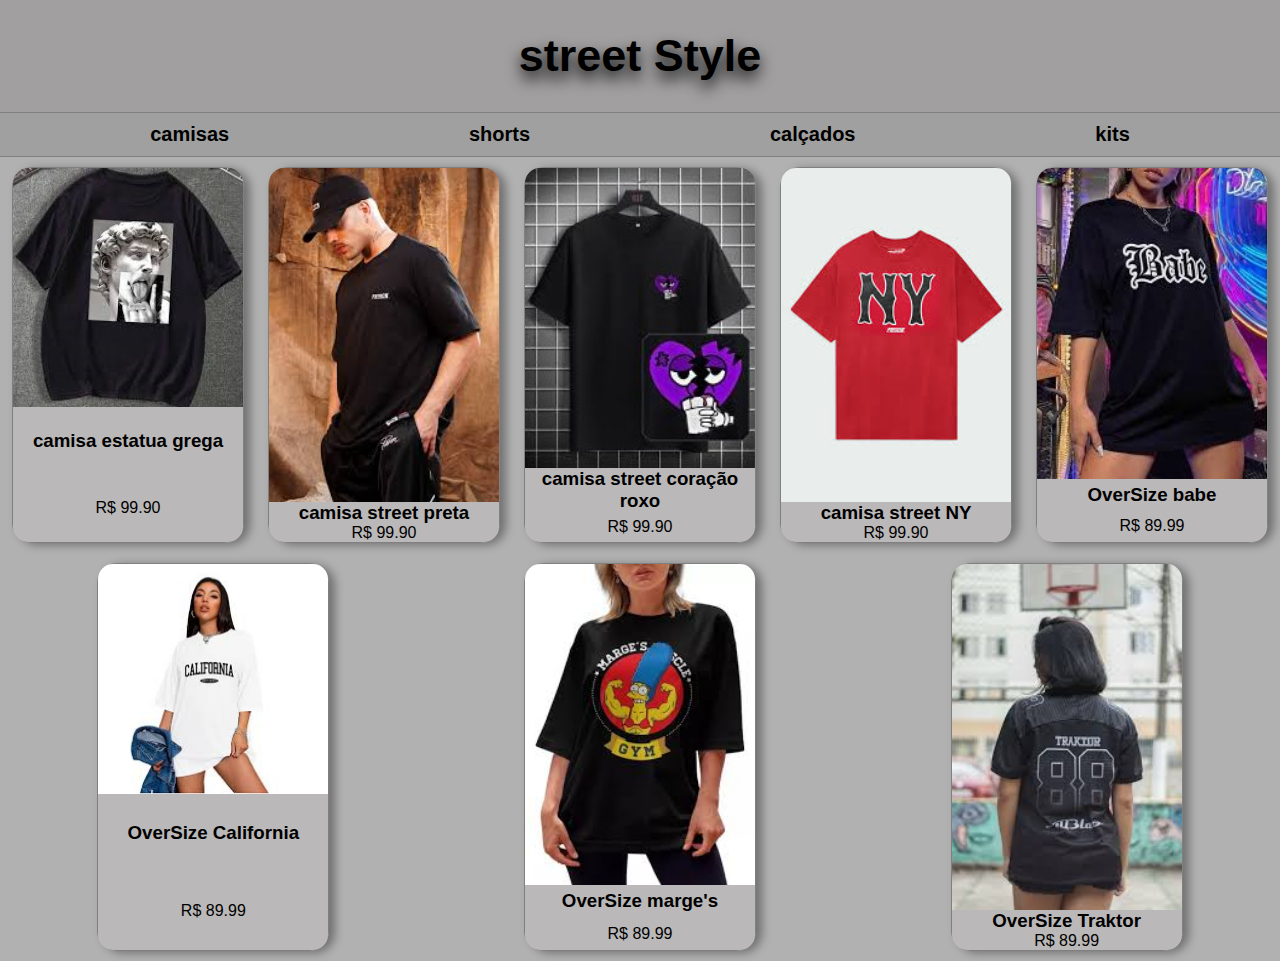
<file: index.html>
<!DOCTYPE html>
<html lang="pt-br">

<head>
    <meta charset="UTF-8">
    <meta name="viewport" content="width=device-width, initial-scale=1.0">
    <title>street Style</title>
    <link rel="stylesheet" href="estilo/style.css">
</head>

<body>
    <header>
        <h1 id="titulo">street Style</h1>
    </header>

    <nav id="navegacao">
        <a class="categorias" href="#">camisas</a>
        <a class="categorias" href="#">shorts</a>
        <a class="categorias" href="#">calçados</a>
        <a class="categorias" href="#">kits</a>
    </nav>
    <section>
        <main id="catalogo">
            <article class="produto masculino">
                <img src="imgs/masculino/camisa1.jpg" alt="camisa preta estatua grega">
                <h3>camisa estatua grega</h3>
                <p>R$ 99.90</p>
            </article>

            <article class="produtos  masculino">
                <img src="imgs/masculino/camisa2.jpg" alt="camisa street preta">
                <h3>camisa street preta</h3>
                <p>R$ 99.90</p>
            </article>

            <article class="produto masculino">
                <img src="imgs/masculino/camisa3.jpg" alt="camisa street coração roxo">
                <h3>camisa street coração roxo</h3>
                <p>R$ 99.90</p>
            </article>

            <article class="produto masculino">
                <img src="imgs/masculino/camisa4.jpg" alt="camisa street NY">
                <h3>camisa street NY</h3>
                <p>R$ 99.90</p>
            </article>

            <article class="produto feminino">
                <img src="imgs/feminino/blusa1.jpg" alt="over-size babe">
                <h3>OverSize babe</h3>
                <p>R$ 89.99</p>
            </article>
            <article class="produto feminino">
                <img src="imgs/feminino/blusa2.jpg" alt="overSize california">
                <h3>OverSize California</h3>
                <p>R$ 89.99</p>
            </article>
            <article class="produto feminino">
                <img src="imgs/feminino/blusa3.jpg" alt="OverSize marge's">
                <h3>OverSize marge's</h3>
                <p>R$ 89.99</p>
            </article>
            <article class="produto feminino">
                <img src="imgs/feminino/blusa4.jpg" alt="OverSize Traktor">
                <h3>OverSize Traktor</h3>
                <p>R$ 89.99</p>
            </article>
        </main>
    </section>
</body>
</html>
</file>
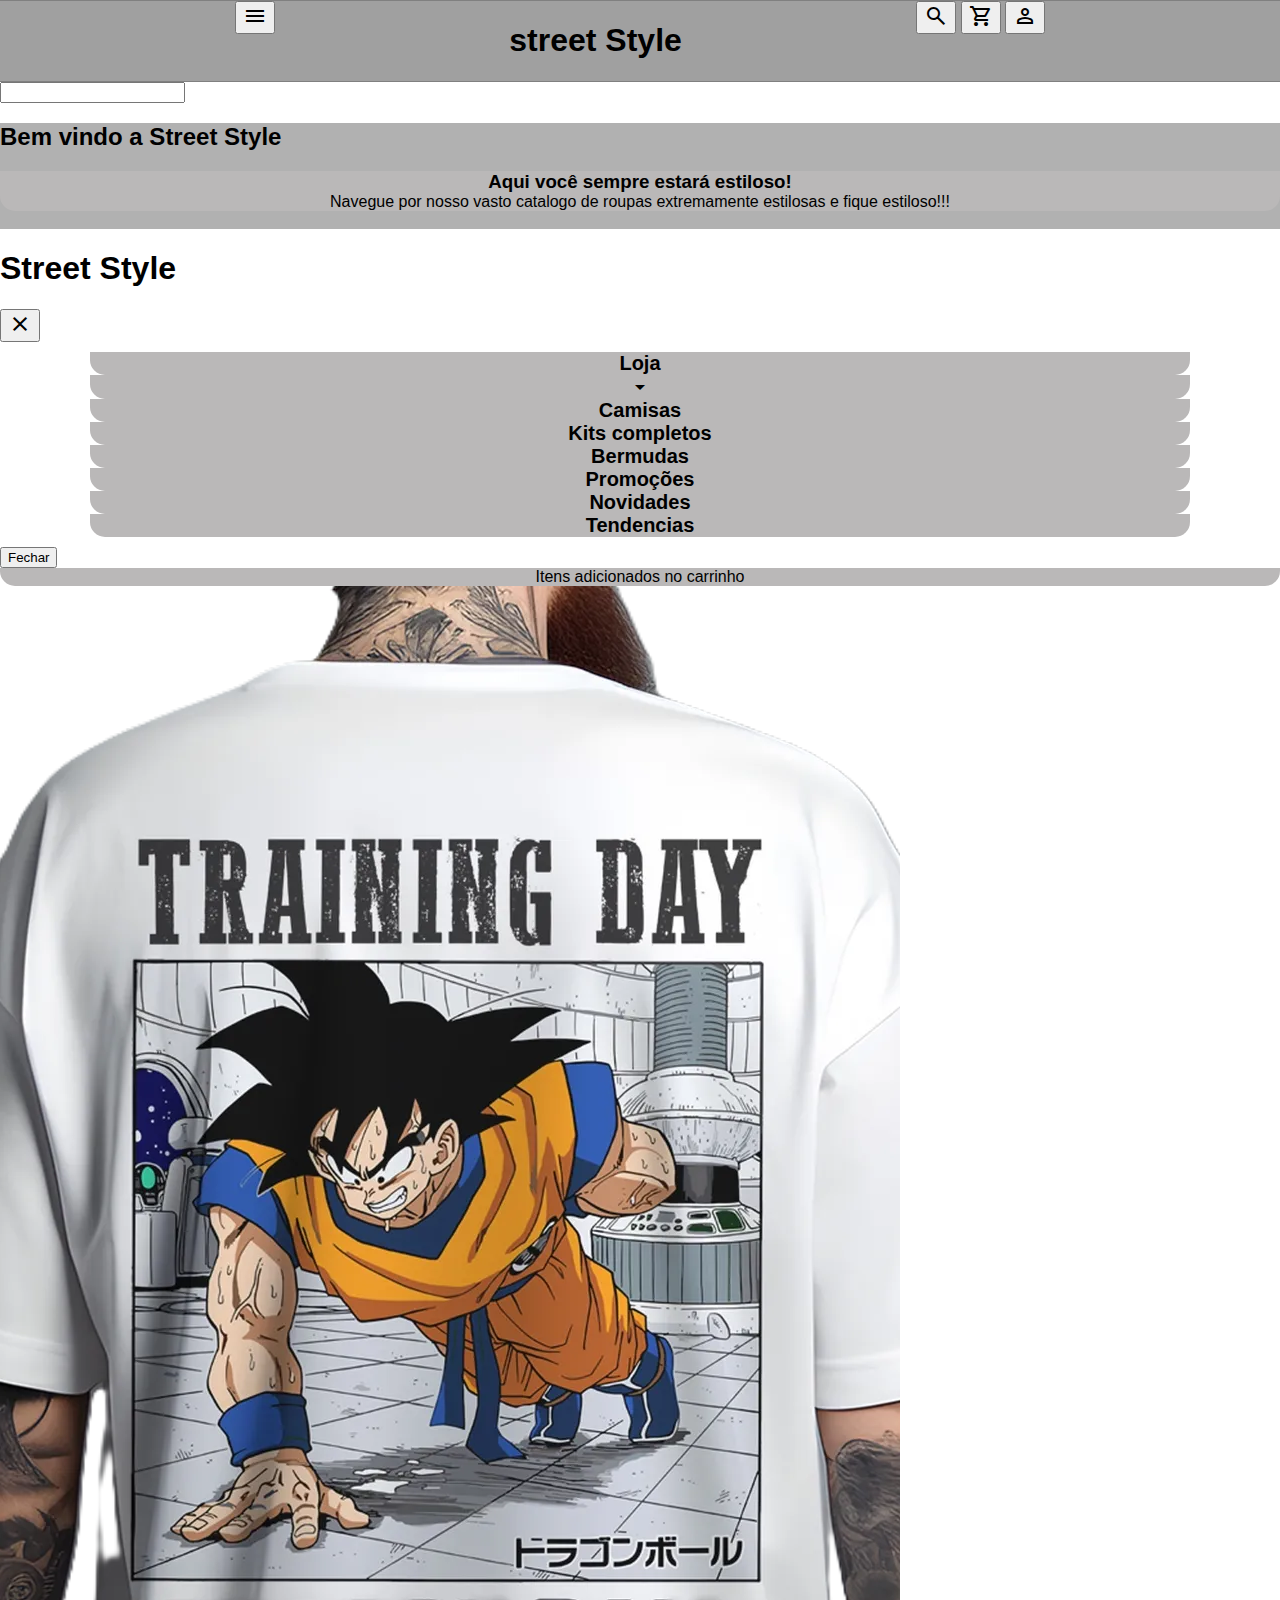
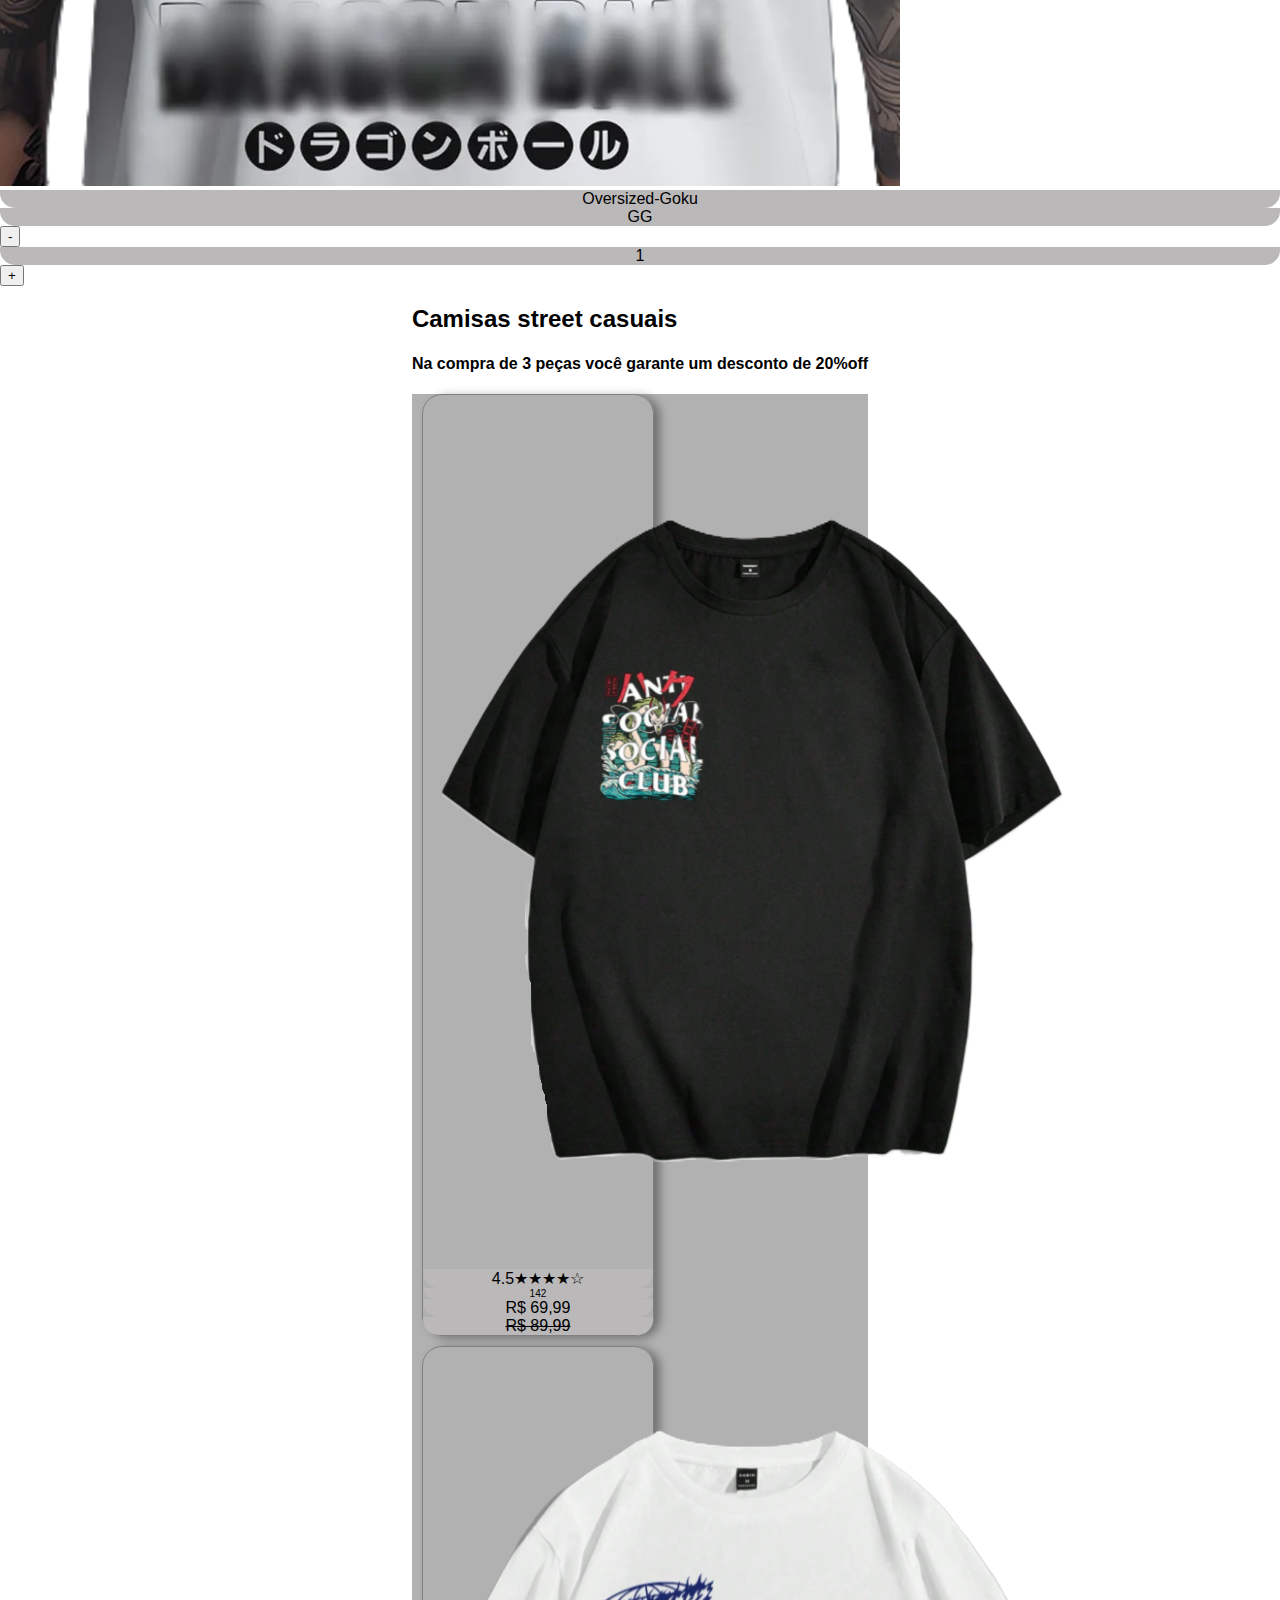
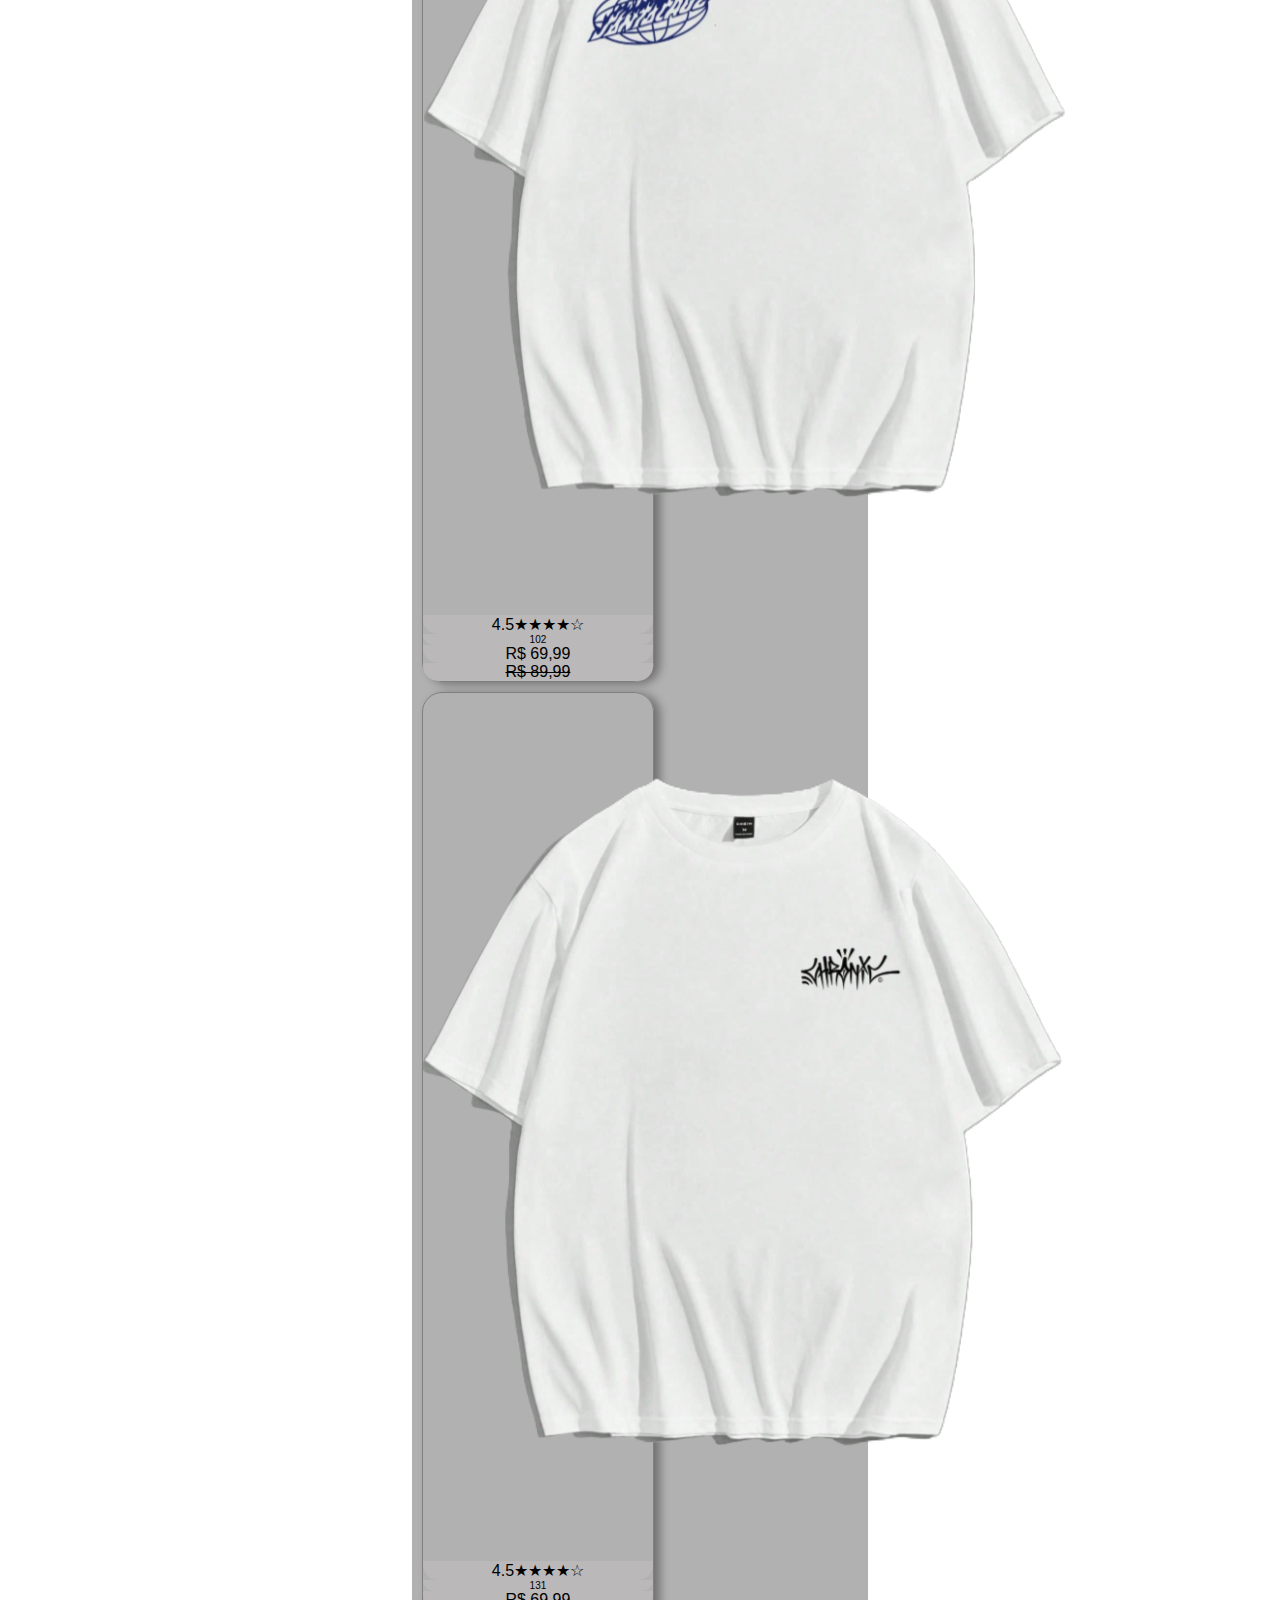
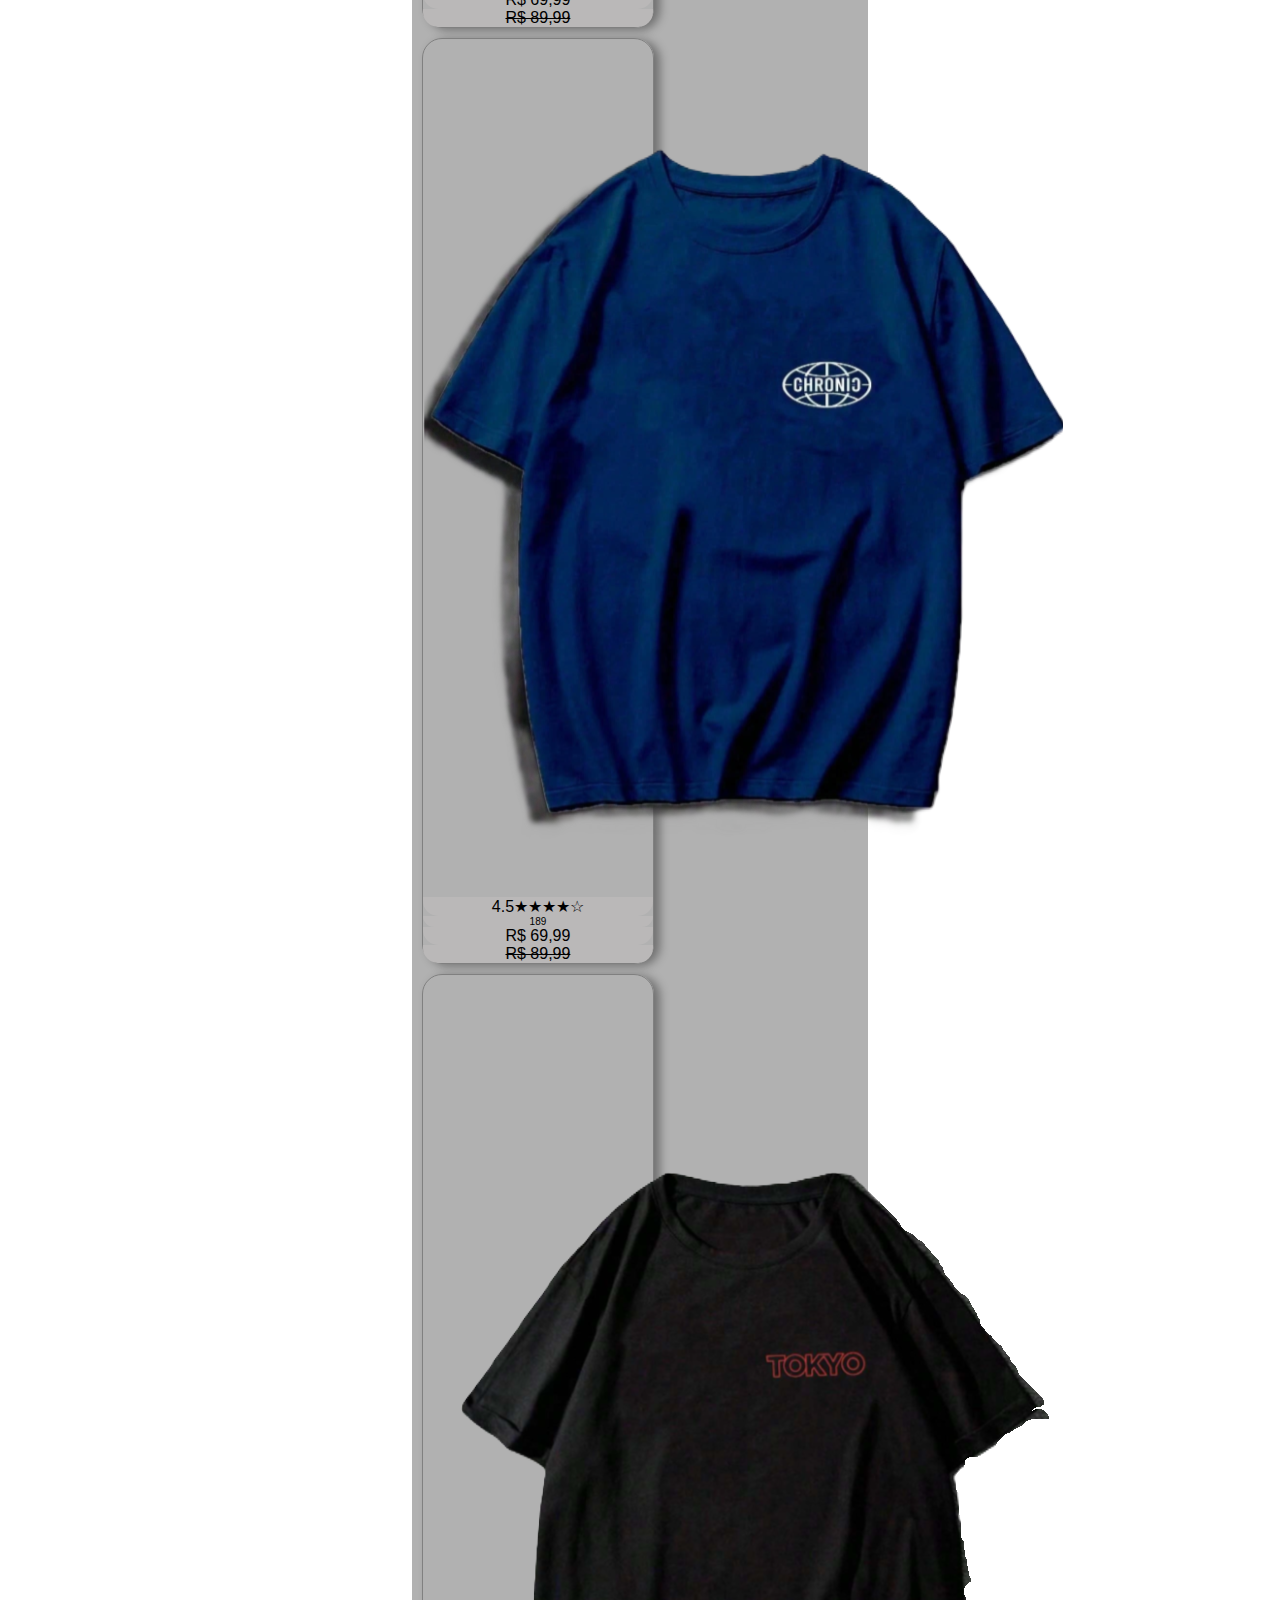
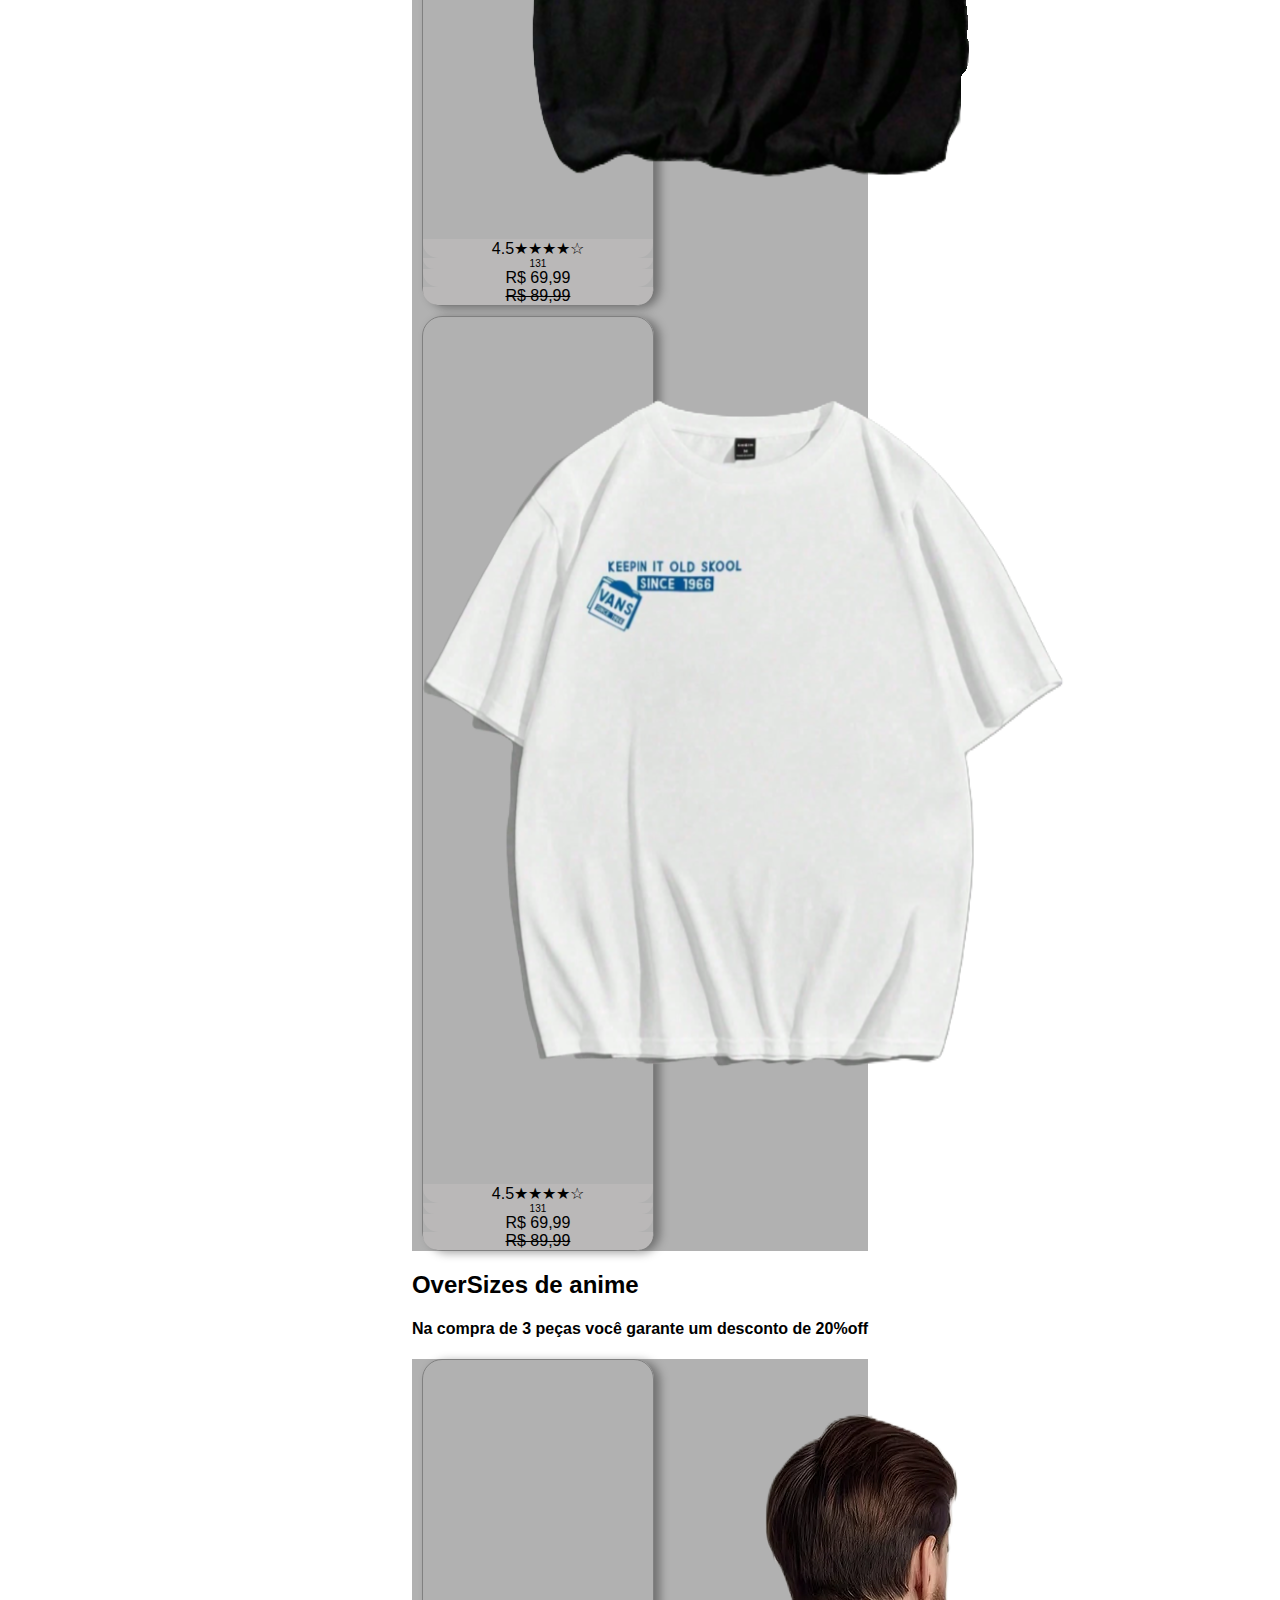
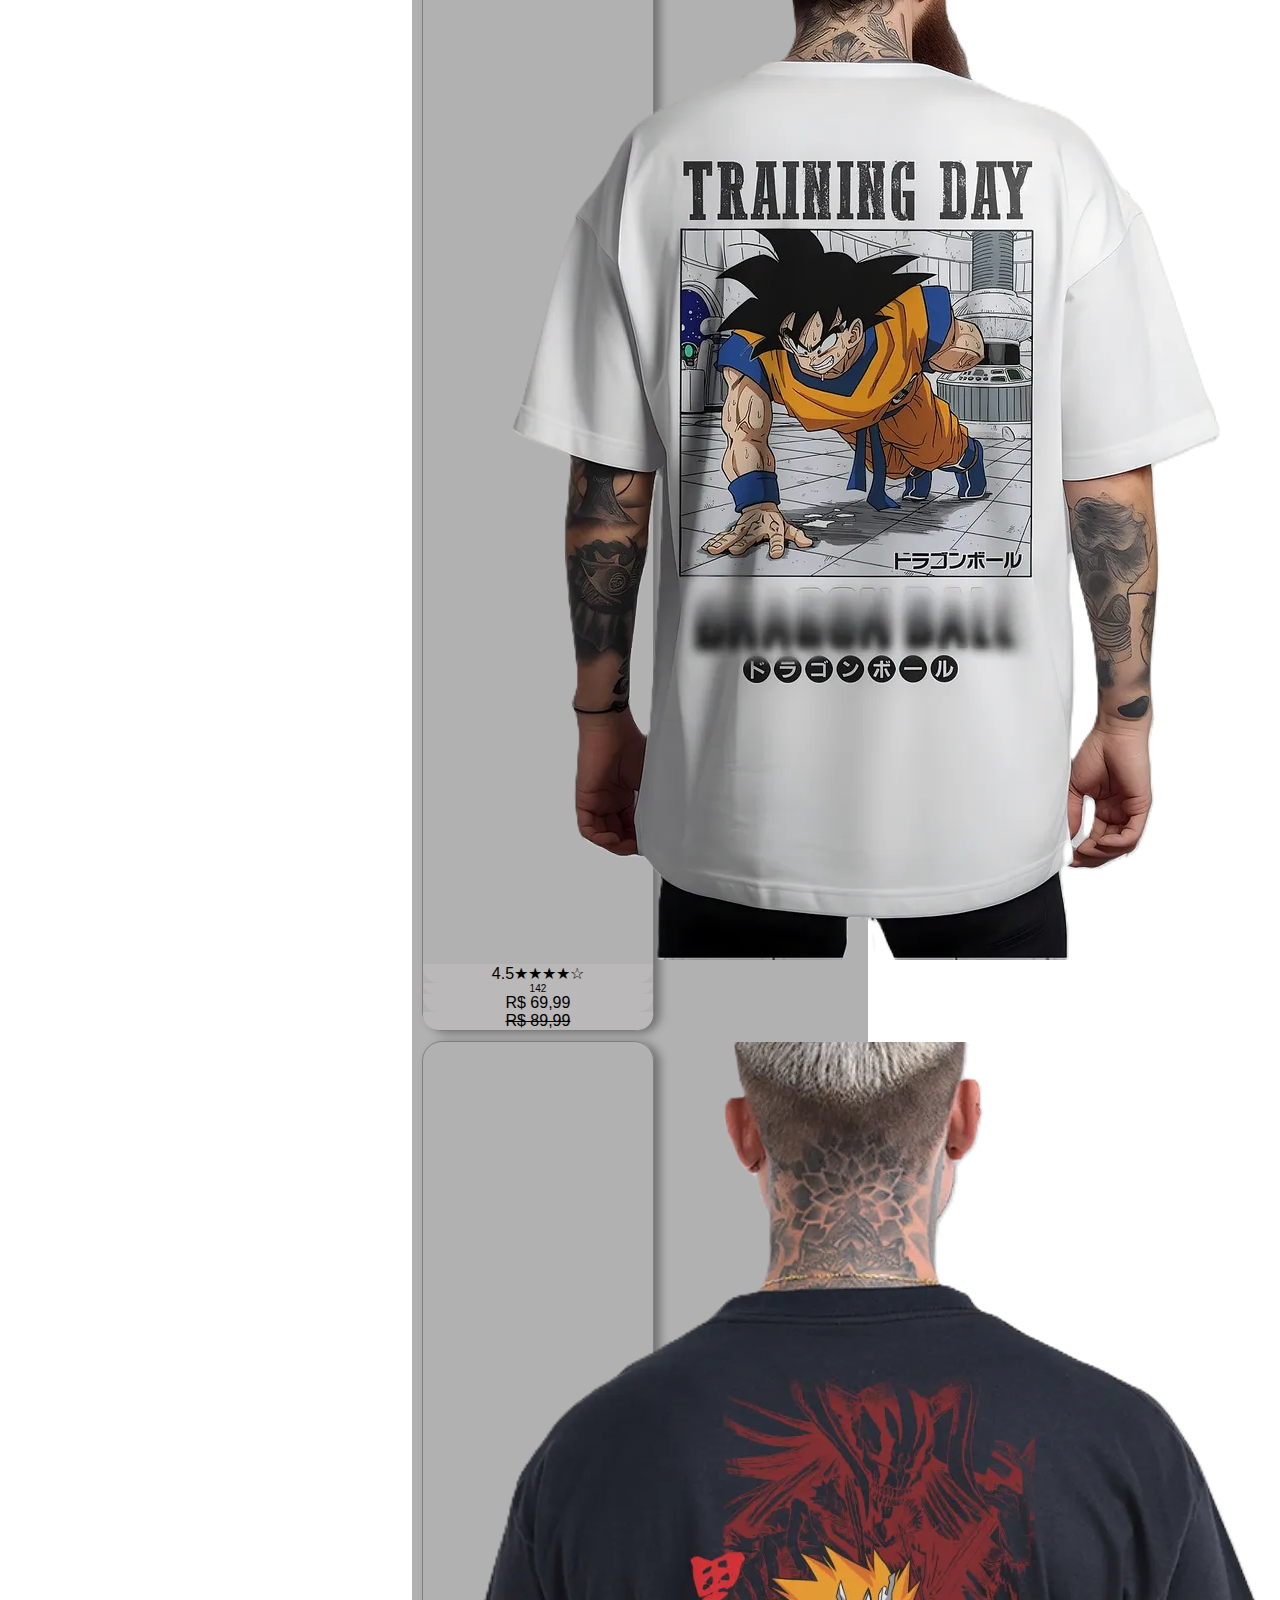
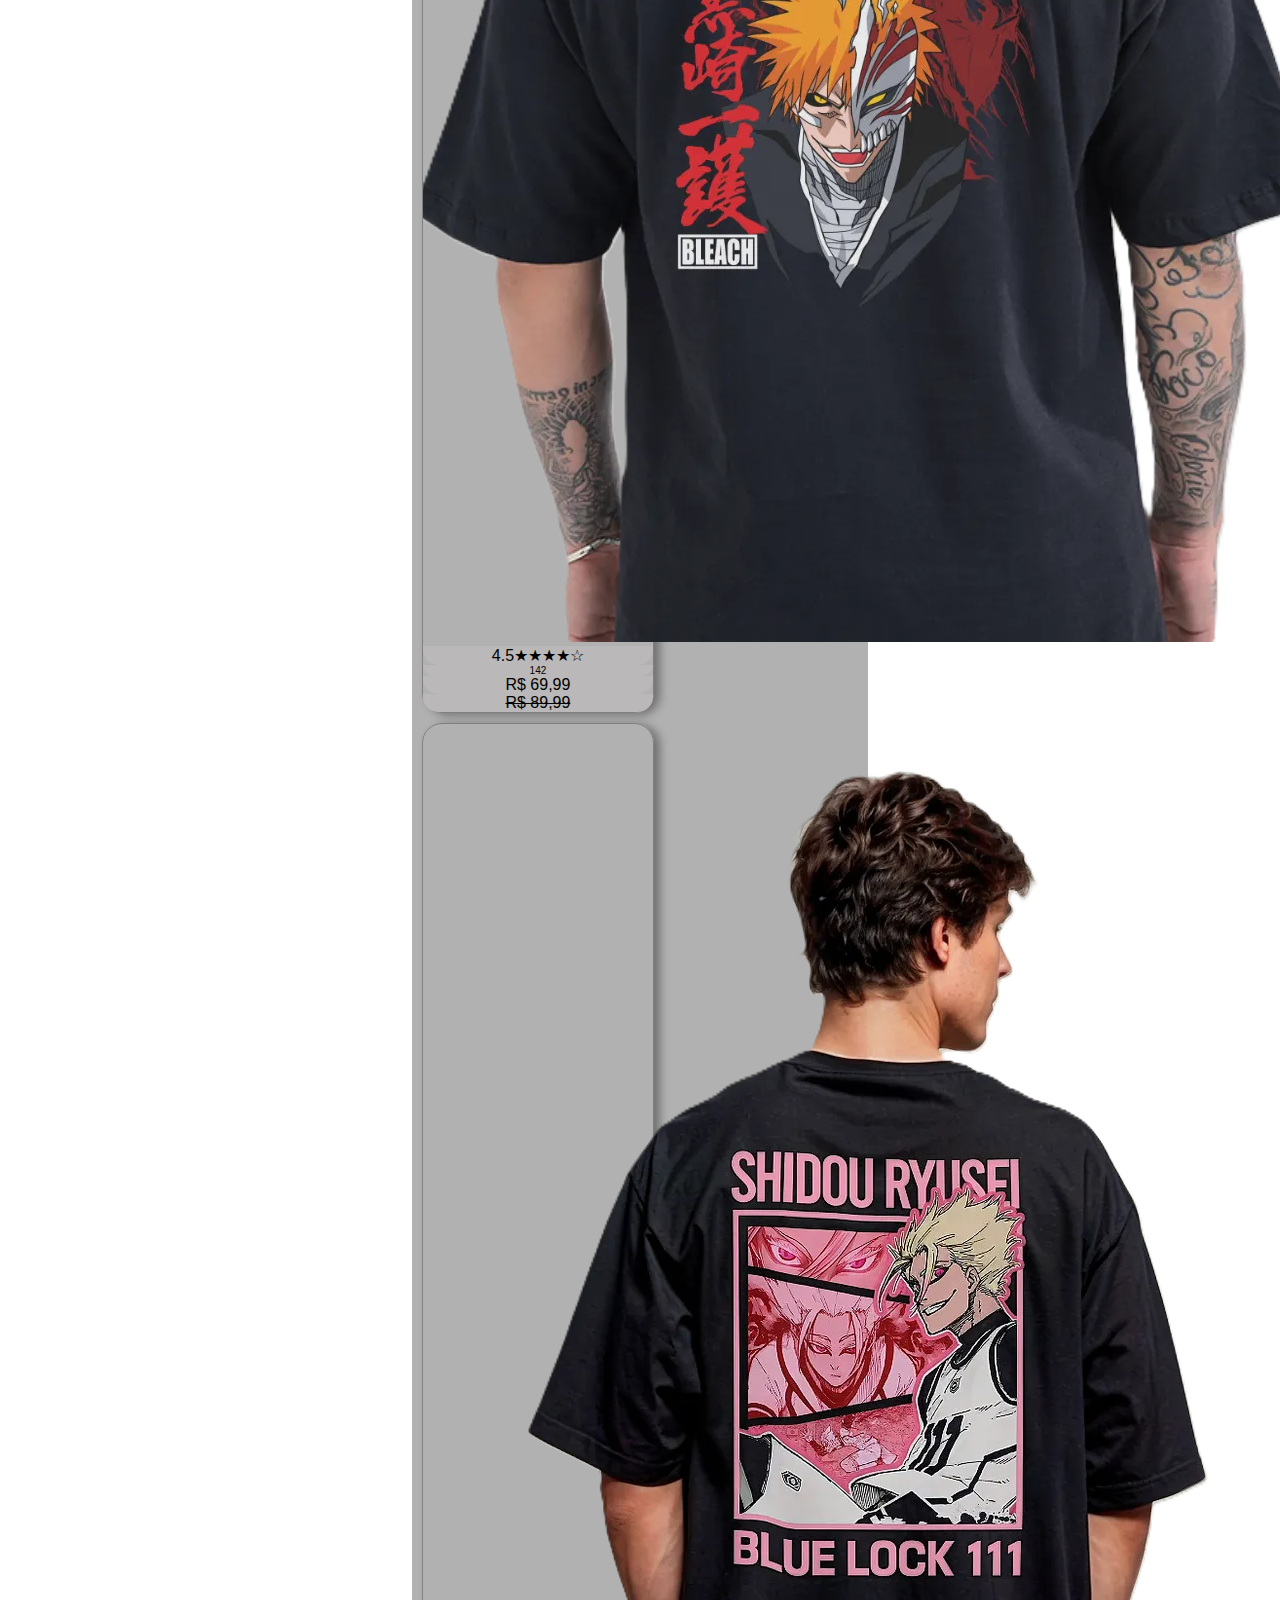
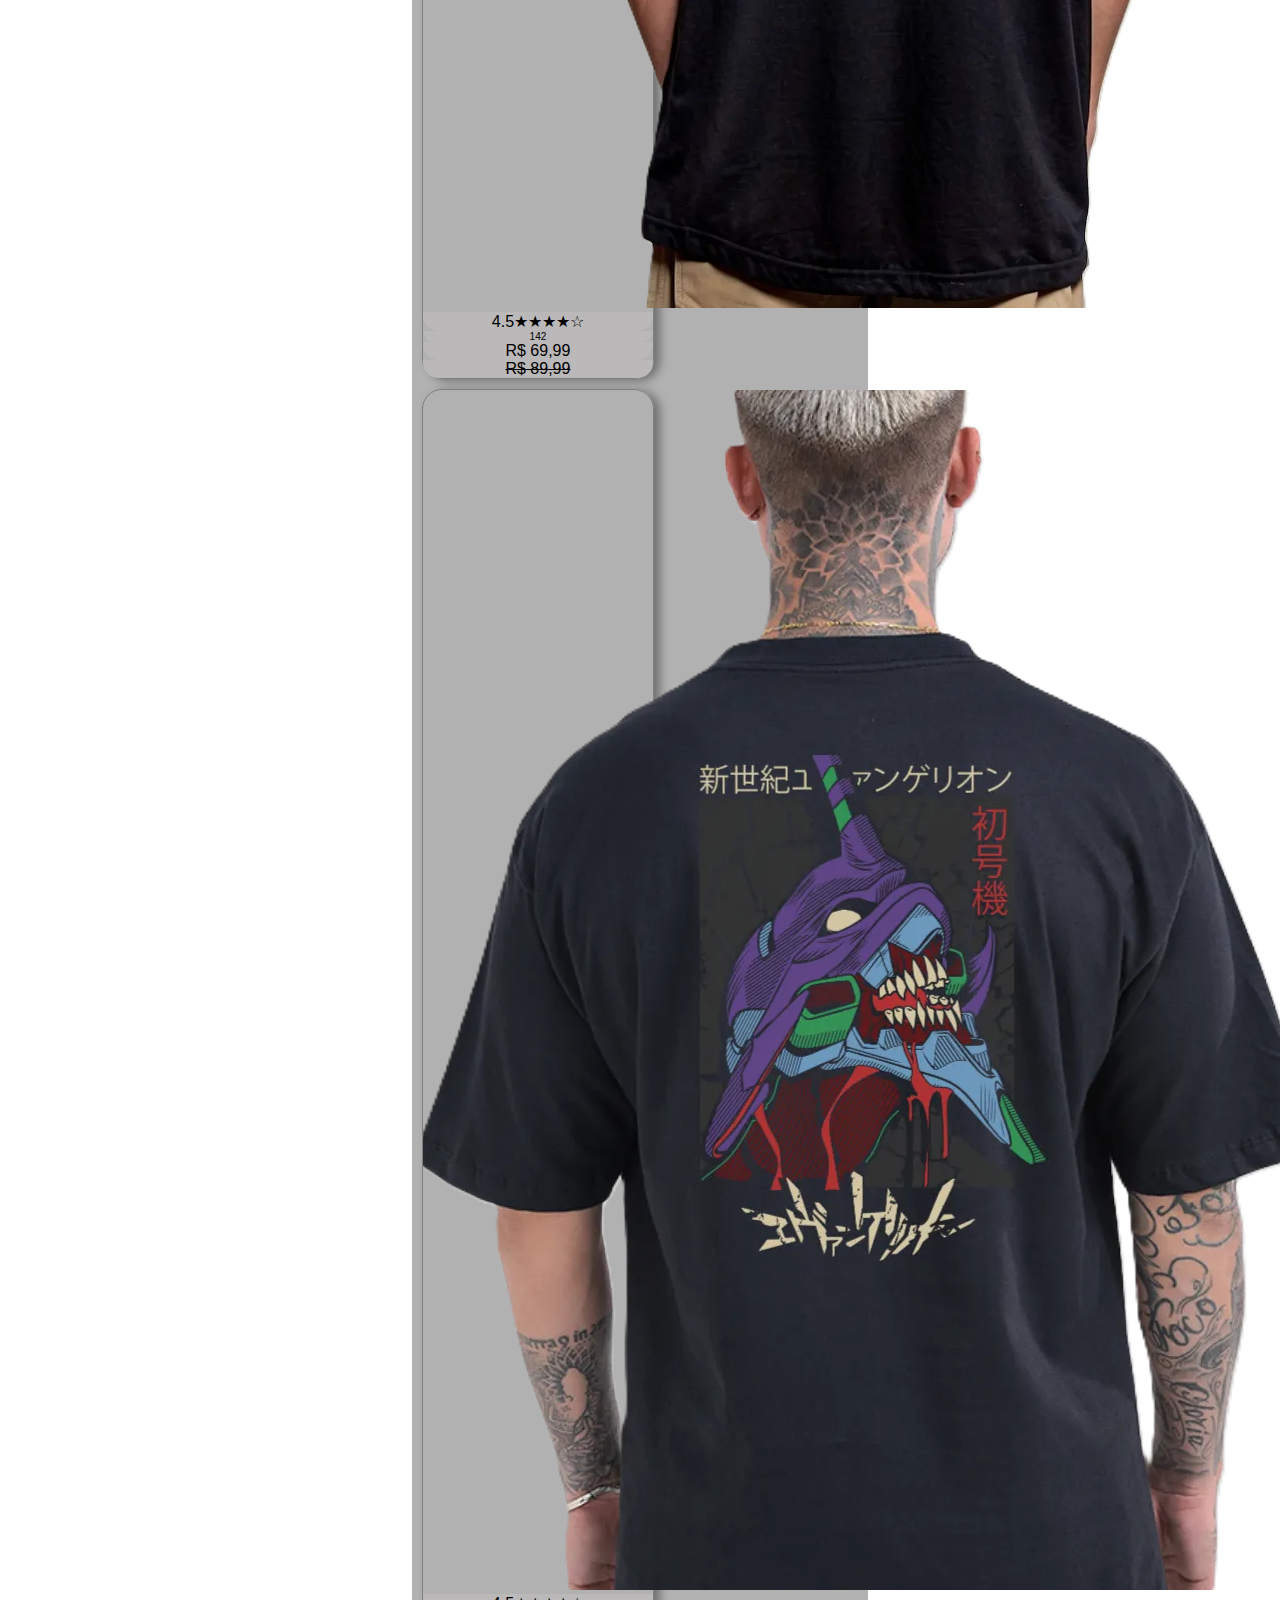
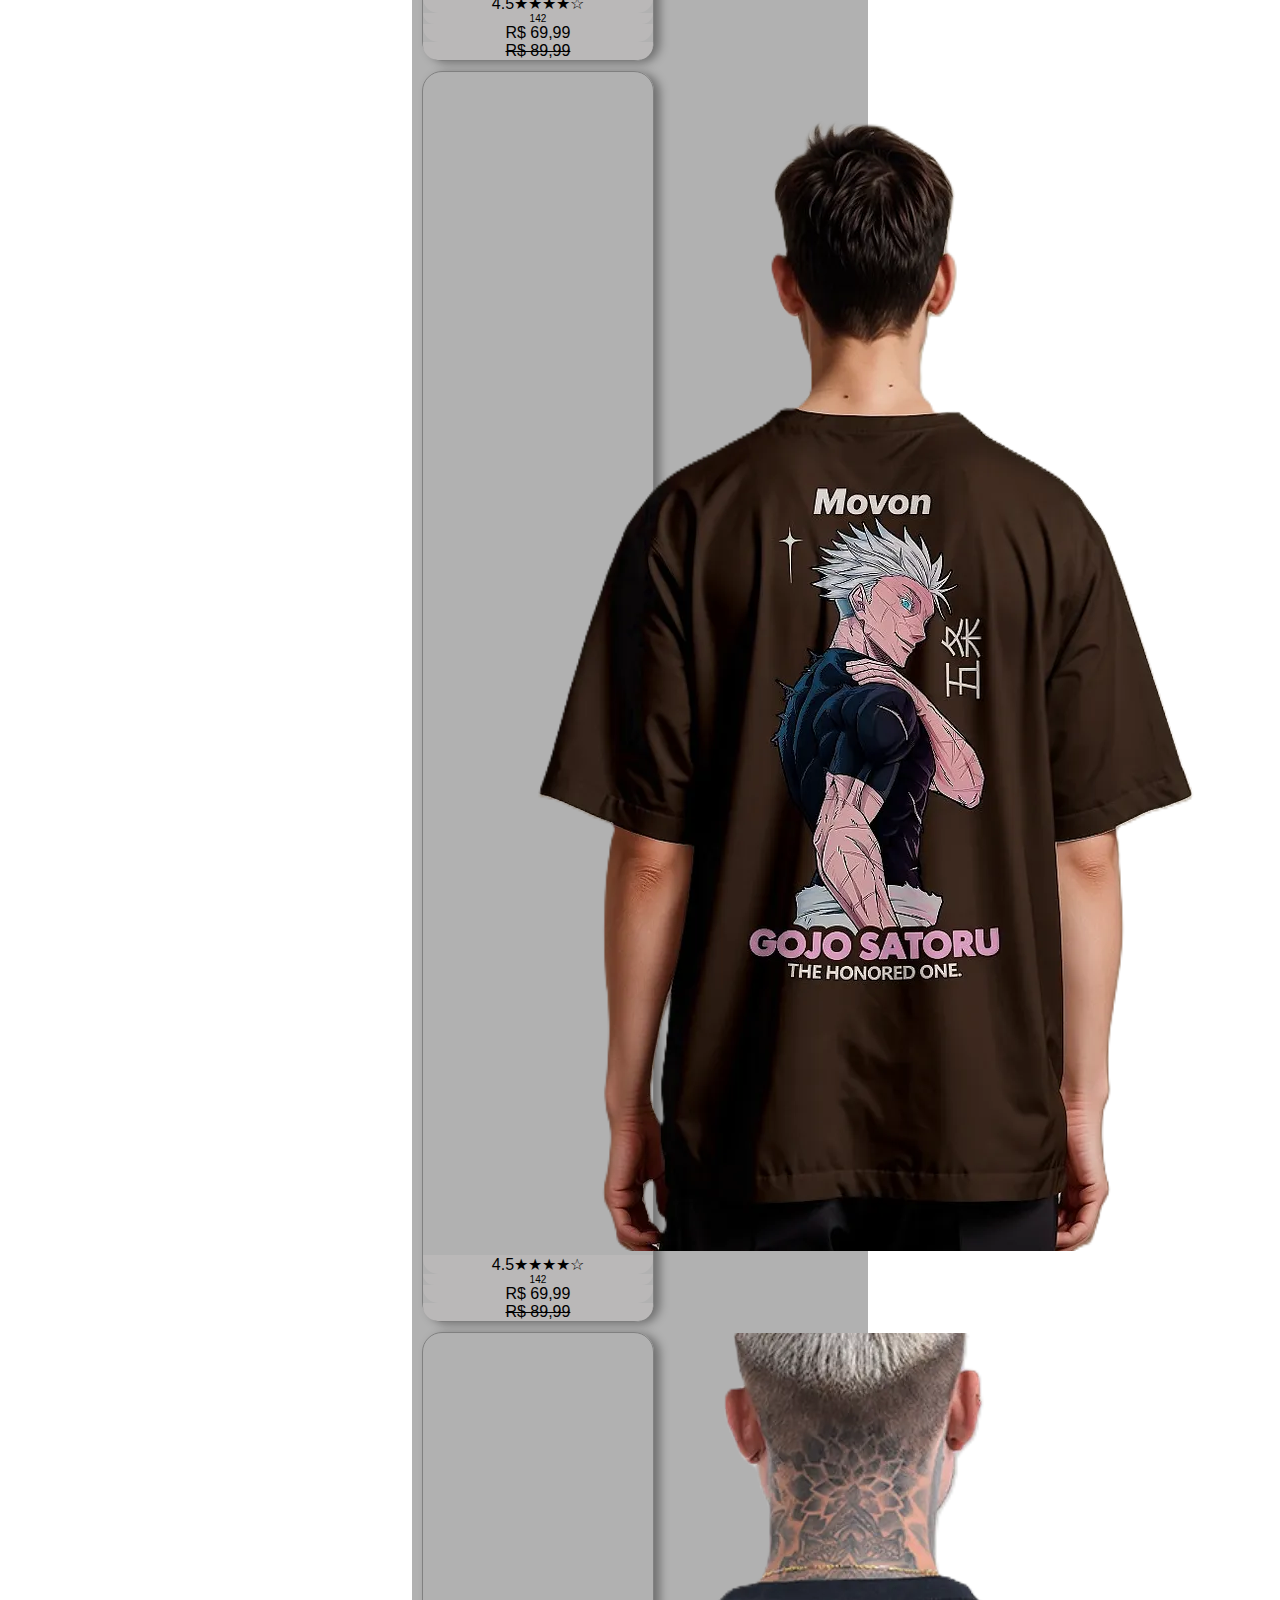
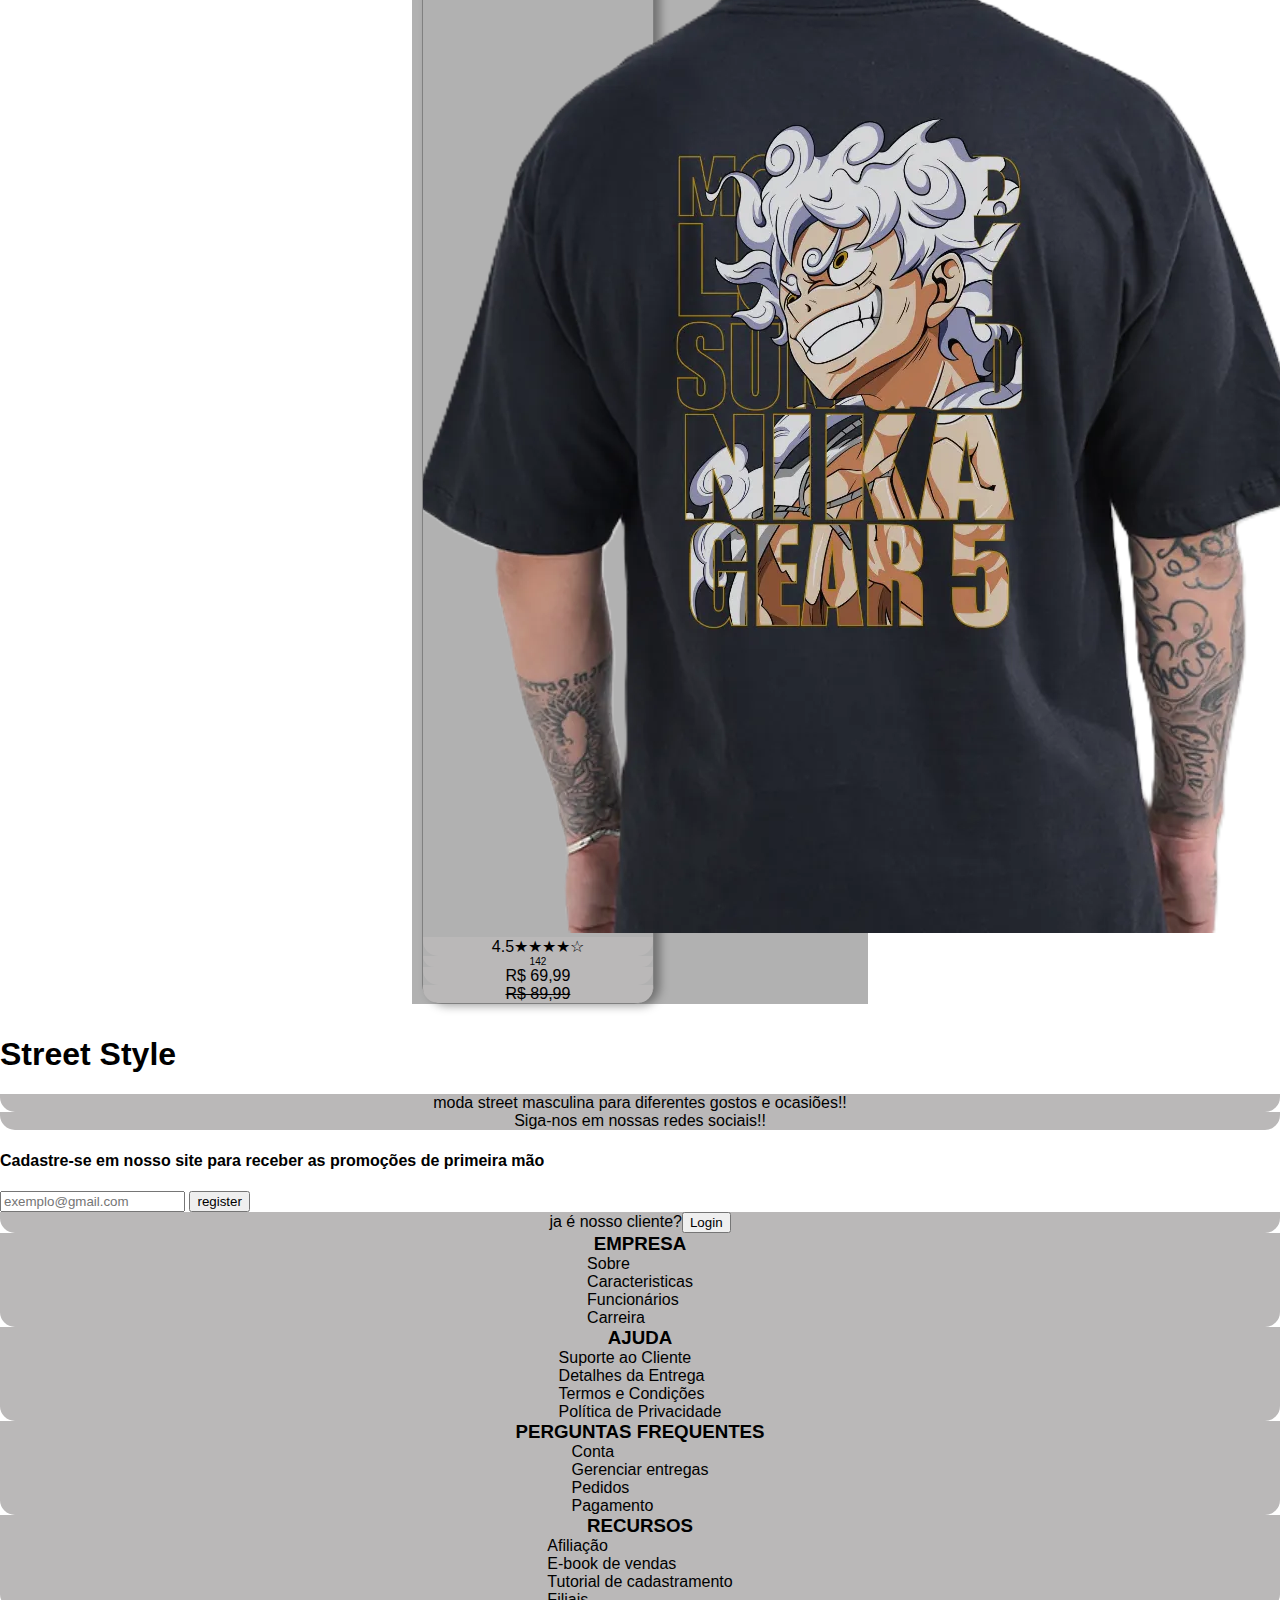
<file: pags/index.html>
<!DOCTYPE html>
<html lang="pt-br">

<head>
    <meta charset="UTF-8">
    <meta name="viewport" content="width=device-width, initial-scale=1.0">
    <title>street Style</title>
    <link rel="stylesheet" href="../estilo/style.css">
    <link rel="stylesheet" href="../estilo/layouts-respon.css">
    <link rel="stylesheet"
        href="https://fonts.googleapis.com/css2?family=Material+Symbols+Outlined:opsz,wght,FILL,GRAD@24,400,0,0&icon_names=0" />
    <link rel='stylesheet' href='https://cdn-uicons.flaticon.com/3.0.0/uicons-brands/css/uicons-brands.css'>
</head>

<body>

    <nav id="navegacao">
        <div>
            <button class="menu" id="OpenMenu">
                <span class="material-symbols-outlined">
                    menu
                </span>
            </button>
        </div>
        <div class="Ntitulo">
            <h1 class="ntitulo">street Style</h1>
        </div>

        <div class="btns">
            <button class="btn" id="busca">
                <a class="material-symbols-outlined search">
                    search
                </a>
            </button>
            <button class="btn" id="shoppingCart" onclick="OpenCart()">
                <span class="material-symbols-outlined cart">
                    shopping_cart
                </span>
            </button>
            <button class="btn">
                <span class="material-symbols-outlined user">
                    person
                </span>
            </button>
        </div>
    </nav>

    <div class="pesquisar" id="pesquisa"><input id="search" class="off" type="text"></div>

    <section class="texto">
        <h2>Bem vindo a Street Style</h2>
        <h3>Aqui você sempre estará estiloso!</h3>
        <p>Navegue por nosso vasto catalogo de roupas extremamente estilosas e fique estiloso!!!</p>
        <br>
    </section>

    <!-- Menu lateral -->

    <div class="divisorMenu aberto" id="Menulateral">
        <div class="menuLateral">
            <div class="mtitulo">
                <h1>Street Style</h1>
                <button id="FecharMenu">
                    <span class="material-symbols-outlined">
                        close
                    </span>
                </button>
            </div>
            <div class="categorias">
                <div class="loja">
                    <div class="topLoja fechado" id="btnLoja">
                        <p>Loja</p>
                        <p>
                            <span id="seta" class="material-symbols-outlined">
                                arrow_drop_down
                            </span>
                        </p>
                    </div>
                    <div class="subLoja" id="subLoja">
                        <p>Camisas</p>
                        <p>Kits completos</p>
                        <p>Bermudas</p>
                    </div>
                </div>
                <p>Promoções</p>
                <p>Novidades</p>
                <p>Tendencias</p>
            </div>
        </div>
        <div class="Menudark">

        </div>
    </div>

 <!-- Carrinho de compras -->

    <div class="carrinho" id="Cart">
        <div class="NavCart">
            <button id="CloseCart" onclick="CloseCart()">Fechar</button>
            <p>Itens adicionados no carrinho</p>
        </div>
        <div class="avisoCart">
            
        </div>
        <div class="itensCart" id="CartItem">
            <div class="itemCart">
                <img class="imgCart" src="../imgs/masculino/camisas/a1-f.png" alt="">
                <p id="DeskCartItem">Oversized-Goku</p>
                <p id="SizeItem">GG</p>
                <button id="ReduCart" title="Remover produto?">-</button>
                <p id="quantiCart">1</p>
                <button id="AdiCart">+</button>
            </div>
        </div>
    </div>

    <main id="catalogo">
        <!-- Primeira seção de produtos
                "camisas masculinas"
           -->
        <div class="camisas">
            <div class="sessao-CAM">
                <div class="description-1">
                    <h2>Camisas street casuais</h2>
                    <h4>Na compra de 3 peças você garante um desconto de 20%off</h4>
                </div>
                <section class="divCamisa">
                    <!--article 1-->
                    <article class="camisa-masculina produto" id="c1" onmouseover="mudarCamisa(id)" 
                        onclick="buyPage(id)">
                        <div class="grid1">
                            <img id="imgc1" src="../imgs/masculino/camisas/c1-f.png" alt="Oversize AntiSocialClub">
                            <div class="classificacao">
                                <p>4.5★★★★☆</p>
                                <p style="font-size: x-small;">142</p>
                            </div>
                            <div class="descrissao">
                                <p>R$ 69,99</p>
                                <p style="text-decoration: line-through;">R$ 89,99</p>
                            </div>
                        </div>
                    </article>
                    <!--article 2-->
                    <article class="camisa-masculina produto" id="c2" onmouseover="mudarCamisa(id)"   onclick="buyPage(id)">
                        <div class="grid1">
                            <img id="imgc2" src="../imgs/masculino/camisas/c2-f.png" alt="Oversize Santacruz">
                            <div class="classificacao">
                                <p>4.5★★★★☆</p>
                                <p style="font-size: x-small;">102</p>
                            </div>
                            <div class="descrissao">
                                <p>R$ 69,99</p>
                                <p style="text-decoration: line-through;">R$ 89,99</p>
                            </div>
                        </div>
                    </article>
                    <!--article 3-->
                    <article class="camisa-masculina produto" id="c3" onmouseover="mudarCamisa(id)"   onclick="buyPage(id)">
                        <div class="grid1">
                            <img class="vermelho frente" id="imgc3" src="../imgs/masculino/camisas/c3-f.png"
                                alt="Oversize Sonhador">
                            <div class="classificacao">
                                <p>4.5★★★★☆</p>
                                <p style="font-size: x-small;">131</p>
                            </div>
                            <div class="descrissao">
                                <p>R$ 69,99</p>
                                <p style="text-decoration: line-through;">R$ 89,99</p>
                            </div>
                        </div>
                    </article>
                    <!--article 4-->
                    <article class="camisa-masculina produto" id="c4" onmouseover="mudarCamisa(id)"   onclick="buyPage(id)">
                        <div class="grid1">
                            <img id="imgc4" src="../imgs/masculino/camisas/c4-f.png" alt="Oversize São Jorge">
                            <div class="classificacao">
                                <p>4.5★★★★☆</p>
                                <p style="font-size: x-small;">189</p>
                            </div>
                            <div class="descrissao">
                                <p>R$ 69,99</p>
                                <p style="text-decoration: line-through;">R$ 89,99</p>
                            </div>
                        </div>
                    </article>
                    <!-- article 5 -->
                    <article class="camisa-masculina produto" id="c5" onmouseover="mudarCamisa(id)"   onclick="buyPage(id)">
                        <div class="grid1">
                            <img id="imgc5" class="vermelho frente" src="../imgs/masculino/camisas/c5-f.png"
                                alt="Oversize Skyline">
                            <div class="classificacao">
                                <p>4.5★★★★☆</p>
                                <p style="font-size: x-small;">131</p>
                            </div>
                            <div class="descrissao">
                                <p>R$ 69,99</p>
                                <p style="text-decoration: line-through;">R$ 89,99</p>
                            </div>
                        </div>
                    </article>
                    <!-- article 6 -->
                    <article class="camisa-masculina produto" id="c6" onmouseover="mudarCamisa(id)"   onclick="buyPage(id)">
                        <div class="grid1">
                            <img id="imgc6" src="../imgs/masculino/camisas/c6-f.png" alt="Oversize Vans">
                            <div class="classificacao">
                                <p>4.5★★★★☆</p>
                                <p style="font-size: x-small;">131</p>
                            </div>
                            <div class="descrissao">
                                <p>R$ 69,99</p>
                                <p style="text-decoration: line-through;">R$ 89,99</p>
                            </div>
                        </div>
                    </article>
                </section>
            </div>
            <!--
            Segunda seção de produtos
            "Camisas de anime"
            -->
            <div class="sessao-CAF">
                <div class="description-1">
                    <h2> OverSizes de anime</h2>
                    <h4>Na compra de 3 peças você garante um desconto de 20%off</h4>
                </div>
                <section class="divCamisa">
                    <!--Article 1-->
                    <article class="camisa-anime produto" id="a1" onmouseover="mudarCamisa(id)"   onclick="buyPage(id)">
                        <div class="grid1">
                            <img id="imga1" src="../imgs/masculino/camisas/a1-v.png" alt="Oversize Goku Training" class="preto verso">
                            <div class="classificacao">
                                <p>4.5★★★★☆</p>
                                <p style="font-size: x-small;">142</p>
                            </div>
                            <div class="descrissao">
                                <p>R$ 69,99</p>
                                <p style="text-decoration: line-through;">R$ 89,99</p>
                            </div>
                        </div>
                    </article>
                    <article class="camisa-anime produto" id="a2" onmouseover="mudarCamisa(id)"   onclick="buyPage(id)">
                        <div class="grid1">
                            <img id="imga2" class="verso branco" src="../imgs/masculino/camisas/a2-f.png"
                                alt="Oversize Bleach">
                            <div class="classificacao">
                                <p>4.5★★★★☆</p>
                                <p style="font-size: x-small;">142</p>
                            </div>
                            <div class="descrissao">
                                <p>R$ 69,99</p>
                                <p style="text-decoration: line-through;">R$ 89,99</p>
                            </div>
                        </div>
                    </article>
                    <article class="camisa-anime produto" id="a3" onmouseover="mudarCamisa(id)"   onclick="buyPage(id)">
                        <div class="grid1">
                            <img id="imga3" class="verso marrom" src="../imgs/masculino/camisas/a3-f.png"
                                alt="Oversize BlueLock">
                            <div class="classificacao">
                                <p>4.5★★★★☆</p>
                                <p style="font-size: x-small;">142</p>
                            </div>
                            <div class="descrissao">
                                <p>R$ 69,99</p>
                                <p style="text-decoration: line-through;">R$ 89,99</p>
                            </div>
                        </div>
                    </article>
                    <article class="camisa-anime produto" id="a4" onmouseover="mudarCamisa(id)"   onclick="buyPage(id)">
                        <div class="grid1">
                            <img id="imga4" class="verso preto" src="../imgs/masculino/camisas/a4-f.png"
                                alt="Oversize Evangelion">
                            <div class="classificacao">
                                <p>4.5★★★★☆</p>
                                <p style="font-size: x-small;">142</p>
                            </div>
                            <div class="descrissao">
                                <p>R$ 69,99</p>
                                <p style="text-decoration: line-through;">R$ 89,99</p>
                            </div>
                        </div>
                    </article>
                    <article class="camisa-anime produto" id="a5" onmouseover="mudarCamisa(id)"   onclick="buyPage(id)">
                        <div class="grid1">
                            <img id="imga5" src="../imgs/masculino/camisas/a5-f.png" alt="Oversize Gojo Satoru">
                            <div class="classificacao">
                                <p>4.5★★★★☆</p>
                                <p style="font-size: x-small;">142</p>
                            </div>
                            <div class="descrissao">
                                <p>R$ 69,99</p>
                                <p style="text-decoration: line-through;">R$ 89,99</p>
                            </div>
                        </div>
                    </article>
                    <article class="camisa-anime produto" id="a6" onmouseover="mudarCamisa(id)"   onclick="buyPage(id)">
                        <div class="grid1">
                            <img id="imga6" class="verso preto" src="../imgs/masculino/camisas/a6-f.png"
                                alt="oversize luffy Nika">
                            <div>
                              <div class="classificacao">
                                    <p>4.5★★★★☆</p>
                                    <p style="font-size: x-small;">142</p>
                                </div>
                                <div class="descrissao">
                                    <p>R$ 69,99</p>
                                    <p style="text-decoration: line-through;">R$ 89,99</p>
                                </div>
                            </div>
                        </div>
                    </article>
                </section>
            </div>
        </div>
    </main>
    <footer>
        <div>
            <h1>Street Style</h1>
            <p>moda street masculina para diferentes gostos e ocasiões!!</p>
        </div>
        <p>Siga-nos em nossas redes sociais!! </p>
        <div class="social">
            <i class="fi fi-brands-instagram"></i>
            <i class="fi fi-brands-facebook"></i>
            <i class="fi fi-brands-whatsapp"></i>
            <i class="fi fi-brands-tik-tok"></i>
        </div>
        <div class="cadastramento">
            <h4>
                Cadastre-se em nosso site para receber as promoções de primeira mão
            </h4>
            <div class="email">
                <input type="email" placeholder="exemplo@gmail.com">
                <button class="register">
                    register
                </button>
            </div>
            <p> ja é nosso cliente? <button class="login">Login</button></p>
        </div>
        <div class="helps">
            <div class="questions">
                <h3>EMPRESA</h3>
                <p>Sobre<br>
                    Caracteristicas<br>
                    Funcionários<br>
                    Carreira
                </p>
            </div>

            <div class="questions">
                <h3>AJUDA</h3>
                <p>Suporte ao Cliente <br>
                    Detalhes da Entrega <br>
                    Termos e Condições <br>
                    Política de Privacidade</p>
            </div>

            <div class="questions">
                <h3>PERGUNTAS FREQUENTES</h3>
                <p>Conta <br>
                    Gerenciar entregas <br>
                    Pedidos <br>
                    Pagamento</p>
            </div>

            <div class="questions">
                <h3>RECURSOS</h3>
                <p>Afiliação <br>
                    E-book de vendas <br>
                    Tutorial de cadastramento <br>
                    Filiais</p>
            </div>
        </div>

        <div class="copy">
            <p>STREET STYLE © 2025, Todos os direitos reservados.</p>
        </div>
    </footer>

    <script src="../javaScript/responsividade.js"></script>
    <script src="../javaScript/order.js"></script>
    <script src="../javaScript/btns.js">
        window.addEventListener('DOMContentLoaded', () => {
    renderCarrinho()
})
    </script>
</body>

</html>
</file>
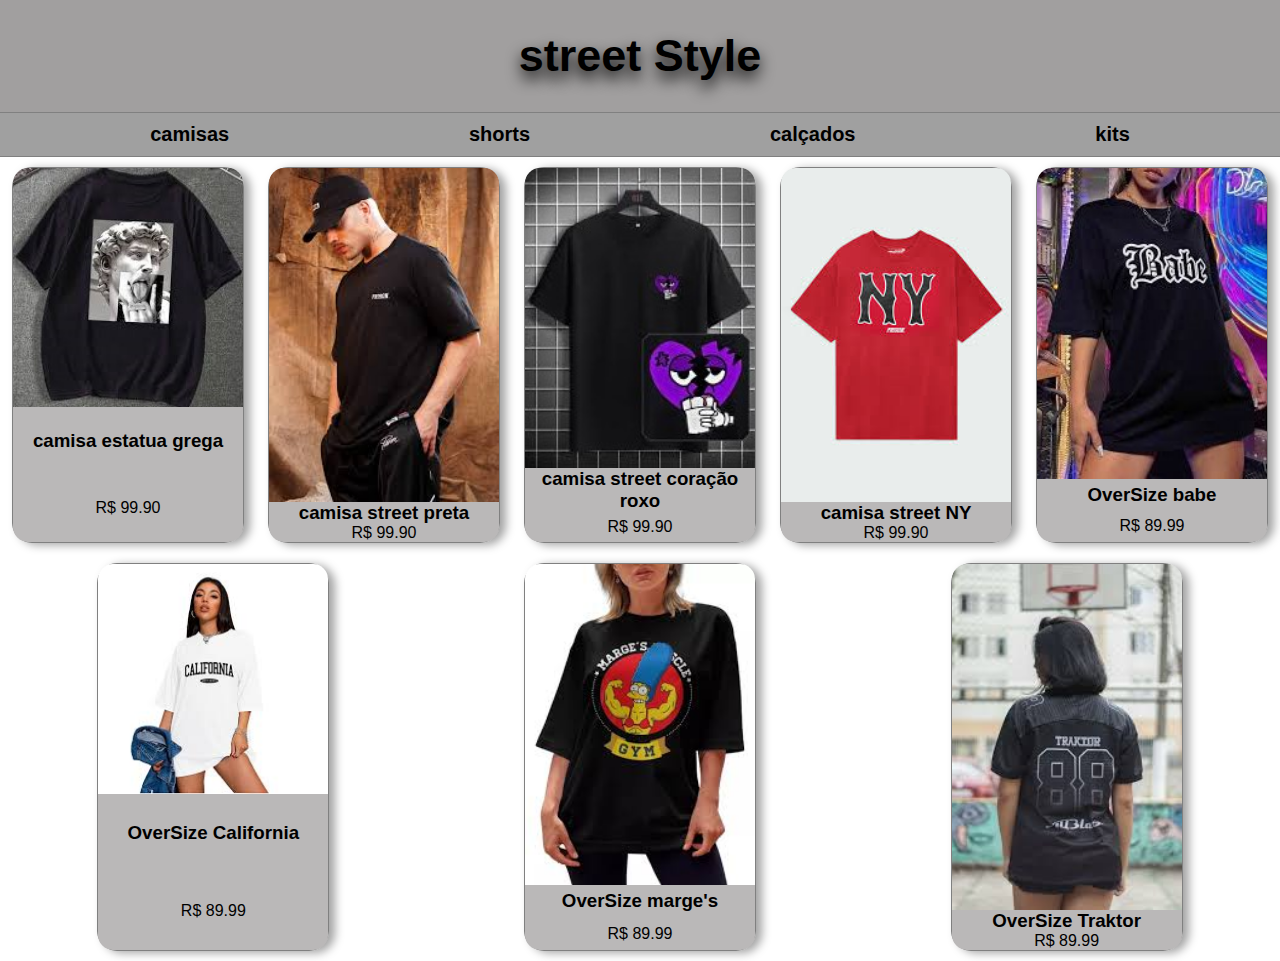
<file: principal.html>
<!DOCTYPE html>
<html lang="pt-br">
<head>
    <meta charset="UTF-8">
    <meta name="viewport" content="width=device-width, initial-scale=1.0">
    <title>street Style</title>
    <link rel="stylesheet" href="estilo/style.css">
</head>
<body>
    <header>
        <h1 id="titulo">street Style</h1>
    </header>
        <nav id="navegacao">
            <a class="categorias" href="#">camisas</a>
            <a class="categorias" href="#">shorts</a>
            <a class="categorias" href="#">calçados</a>
            <a class="categorias" href="#">kits</a>
        </nav>
    <main id="catalogo"> 
        <article class="produto masculino">
            <img src="imgs/masculino/camisa1.jpg" alt="camisa preta estatua grega">
            <h3>camisa estatua grega</h3>
            <p>R$ 99.90</p>
        </article>

        <article class="produtos  masculino">
            <img src="imgs/masculino/camisa2.jpg" alt="camisa street preta">
            <h3>camisa street preta</h3>
            <p>R$ 99.90</p>
        </article>

        <article class="produto masculino">
            <img src="imgs/masculino/camisa3.jpg" alt="camisa street coração roxo">
            <h3>camisa street coração roxo</h3>
            <p>R$ 99.90</p>
        </article>

        <article class="produto masculino">
            <img src="imgs/masculino/camisa4.jpg" alt="camisa street NY">
            <h3>camisa street NY</h3>
            <p>R$ 99.90</p>
        </article>

        <article class="produto feminino">
            <img src="imgs/feminino/blusa1.jpg" alt="over-size babe">
            <h3>OverSize babe</h3>
            <p>R$ 89.99</p>
        </article>
        <article class="produto feminino">
            <img src="imgs/feminino/blusa2.jpg" alt="overSize california">
            <h3>OverSize California</h3>
            <p>R$ 89.99</p>
        </article>
        <article class="produto feminino">
            <img src="imgs/feminino/blusa3.jpg" alt="OverSize marge's">
            <h3>OverSize marge's</h3>
            <p>R$ 89.99</p>
        </article>
        <article class="produto feminino">
            <img src="imgs/feminino/blusa4.jpg" alt="OverSize Traktor">
            <h3>OverSize Traktor</h3>
            <p>R$ 89.99</p>
        </article>



    </main>
</body>
</html>
</file>
<file: estilo/style.css>
body {
    margin: 0;
    font-family: Arial, Helvetica, sans-serif;
}

header {
    display: flex;
    justify-content: center;
    background-color: rgb(161, 159, 159);
}

#titulo {
    font-size: 45px;
    font-weight: 750;
    text-shadow: 0px 8px 15px black;
}

#navegacao {
    display: flex;
    justify-content: space-evenly;
    border-top: 1px solid gray;
    border-bottom: 1px solid gray;
    background-color: rgb(160, 160, 160);
    
}

.categorias {
    text-decoration: none;
    color: black;
    font-size: 20px;
    font-weight: 700;
    padding: 10px 7%;
}

#catalogo {
    display: flex;
    flex-wrap: wrap;
    justify-content: space-around;
}

img {
    border-radius: 15px 15px 0px 0px;
}

article {
    display: flex;
    flex-direction: column;
    justify-content: space-evenly;
    margin: 10px;
    border: 1px solid gray;
    border-radius: 20px;
    width: 230px;
    text-align: center;
    box-shadow: 6px 2px 10px rgba(0, 0, 0, 0.363);

}

h3,
p {
    background-color: rgb(186, 184, 184);
    width: 100%;
    height: 25%;
    margin: 0;
    display: flex;
    justify-content: center;
    align-items: center;
}

p {
    border-radius: 0px 0px 15px 15px;
}

section {
    background-color: rgb(177, 177, 177);
}
</file>
<file: estilo/layouts-respon.css>
@media (min-width: 680px) {
    #catalogo {  
            grid-template-columns: 1fr 1fr 1fr ;
            grid-template-rows: 1fr; 
    }
    .kit-masculino{
        max-width: 380px;
    }

    .kits2 {
        grid-column: 2 /span 2;
    }
}

@media (min-width:1025px) {
    #catalogo {
        grid-template-columns: 1fr 1fr 1fr 1fr;
    }
}
</file>
